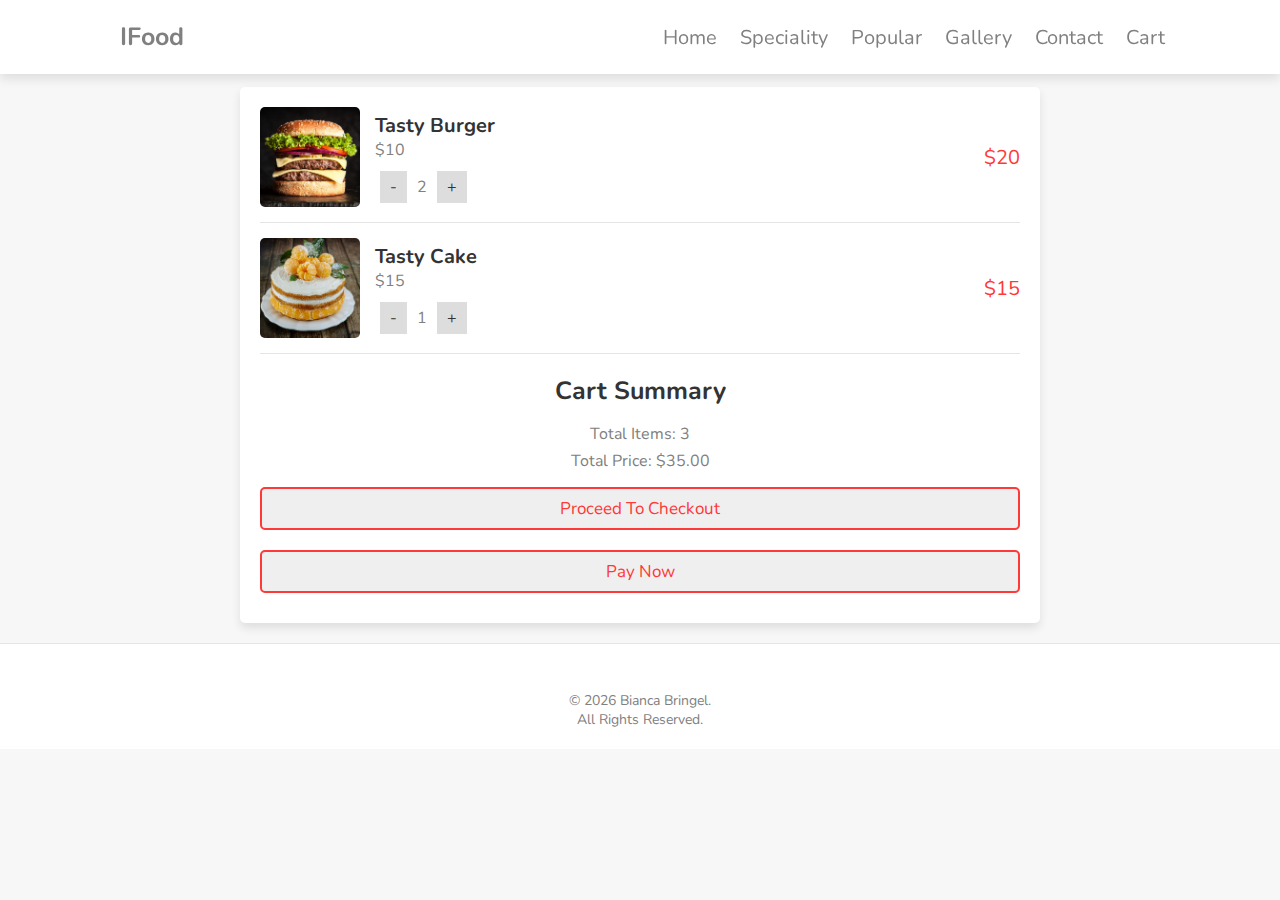
<file: cart.html>
<!DOCTYPE html>
<html lang="en" dir="ltr">
<head>
  <meta charset="utf-8">
  <meta name="viewport" content="width=device-width, initial-scale=1.0" />
  <link rel="stylesheet" href="styles.css">
  <!-- Fonts -->
  <link rel="stylesheet" href="https://cdnjs.cloudflare.com/ajax/libs/font-awesome/6.0.0-beta3/css/all.min.css" integrity="sha512-Fo3rlrZj/k7ujTnHg4CGR2D7kSs0v4LLanw2qksYuRlEzO+tcaEPQogQ0KaoGN26/zrn20ImR1DfuLWnOo7aBA==" crossorigin="anonymous" referrerpolicy="no-referrer" />
  <title>iFood Order Now</title>
</head>
<body>
  <header>
    <a href="index.html" class="logo"><i class="fas fa-utensils"></i>iFood</a>
    <div id="menu-bar" class="fas fa-bars"></div>
    <nav class="navbar">
      <a href="index.html#home">Home</a>
      <a href="index.html#speciality">Speciality</a>
      <a href="index.html#popular">Popular</a>
      <a href="index.html#gallery">Gallery</a>
      <a href="index.html#contact">Contact</a>
      <a href="cart.html">Cart</a>
    </nav>
  </header>

  <section class="cart" id="cart">
    <h1 class="heading">Your <span>Cart</span></h1>
    <div class="cart-container">
      <div class="cart-item" data-id="1">
        <img src="images/p-1.jpg" alt="Tasty Burger">
        <div class="item-details">
          <h3>Tasty Burger</h3>
          <span class="price">$10</span>
          <div class="quantity-controls">
            <button class="quantity-btn minus-btn">-</button>
            <span class="quantity">2</span>
            <button class="quantity-btn plus-btn">+</button>
          </div>
        </div>
        <div class="item-total">
          <span>$20</span>
        </div>
      </div>
      <div class="cart-item" data-id="2">
        <img src="images/p-2.jpg" alt="Tasty Cake">
        <div class="item-details">
          <h3>Tasty Cake</h3>
          <span class="price">$15</span>
          <div class="quantity-controls">
            <button class="quantity-btn minus-btn">-</button>
            <span class="quantity">1</span>
            <button class="quantity-btn plus-btn">+</button>
          </div>
        </div>
        <div class="item-total">
          <span>$15</span>
        </div>
      </div>
      <!-- Add more cart items as needed -->
      
      <div class="cart-summary">
        <h3>Cart Summary</h3>
        <p>Total Items: <span id="total-items">3</span></p>
        <p>Total Price: $<span id="total-price">35</span></p>
        <button class="btn">Proceed to Checkout</button>
        <button class="btn">Pay Now</button>
      </div>
    </div>
  </section>

  <footer>
    <div class="social-media">
      <a href="#"><i class="fab fa-facebook-f"></i></a>
      <a href="#"><i class="fab fa-twitter"></i></a>
      <a href="#"><i class="fab fa-instagram"></i></a>
    </div>
    <p>&copy; <span id="year"></span> Bianca Bringel.<br> All rights reserved.</p>
  </footer>

  <script src="script.js" charset="utf-8"></script>

</body>
</html>
</file>
<file: styles.css>
/* Rest of your CSS */
@import url('https://fonts.googleapis.com/css2?family=Nunito:wght@200;300;400;600;700&display=swap');

:root {
  --red: #ff3838;
}

* {
  font-family: 'Nunito', sans-serif;
  margin: 0;
  padding: 0;
  box-sizing: border-box;
  text-decoration: none;
  outline: none;
  border: none;
  text-transform: capitalize;
  transition: all .2s linear;
}

*::selection {
  background: var(--red);
  color: #fff;
}

html {
  font-size: 62.5%;
  overflow-x: hidden;
  scroll-behavior: smooth;
  scroll-padding-top: 6rem;
}

body {
  background: #f7f7f7;
}

section {
  padding: 2rem 9%;
}

.heading {
  text-align: center;
  font-size: 3.5rem;
  padding: 1rem;
  color: grey;
}

.heading span {
  color: var(--red);
}

.btn {
  display: inline-block;
  padding: .8rem 3rem;
  border: .2rem solid var(--red);
  color: var(--red);
  cursor: pointer;
  font-size: 1.7rem;
  border-radius: .5rem;
  position: relative;
  overflow: hidden;
  z-index: 0;
  margin-top: 1rem;
}

.btn::before {
  content: '';
  position: absolute;
  top: 0;
  right: 0;
  width: 0%;
  height: 100%;
  background: var(--red);
  transition: .3s linear;
  z-index: -1;
}

.btn:hover::before {
  width: 100%;
  left: 0;
}

.btn:hover {
  color: white;
}

header {
  position: fixed;
  top: 0;
  left: 0;
  right: 0;
  z-index: 1000;
  display: flex;
  align-items: center;
  justify-content: space-between;
  background: #fff;
  padding: 2rem 9%;
  box-shadow: 0 .5rem 1rem rgba(0,0,0,.1);
}

header .logo {
  font-size: 2.5rem;
  font-weight: bolder;
  color: grey;
}

header .logo i {
  padding-right: .5rem;
  color: var(--red);
}

header .navbar a {
  font-size: 2rem;
  margin-left: 2rem;
  color: grey;
}

header .navbar a:hover {
  color: var(--red);
}

#menu-bar {
  font-size: 3rem;
  cursor: pointer;
  color: grey;
  border: .1rem solid grey;
  border-radius: .3rem;
  padding: .5rem 1.5rem;
  display: none;
}

.home {
  display: flex;
  flex-wrap: wrap;
  gap: 1.5rem;
  min-height: 100vh;
  align-items: center;
  background: url(images/home-bg.jpg) no-repeat;
  background-size: cover;
  background-position: center;
}

.home .content {
  flex: 1 1 40rem;
}

.home .image {
  flex: 1 1 40rem;
}

.home .image img {
  width: 100%;
  padding: 1rem;
  animation: float 3s linear infinite;
}

@keyframes float {
  0%, 100% {
    transform: translateY(0rem);
  }
  50% {
    transform: translateY(3rem);
  }
}

.home .content > h3 {
  font-size: 5rem;
  color: #333;
}

.home .content > p {
  font-size: 1.7rem;
  color: grey;
  padding: 1rem 0;
}

.speciality .box-container {
  display: flex;
  flex-wrap: wrap;
  gap: 1.5rem;
}

.speciality .box-container .box {
  flex: 1 1 30rem;
  position: relative;
  overflow: hidden;
  box-shadow: 0 .5rem 1rem rgba(0,0,0,.1);
  border: .1rem solid rgba(0,0,0,.3);
  cursor: pointer;
  border-radius: .5rem;
}

.speciality .box-container .box .image {
  height: 100%;
  width: 100%;
  object-fit: cover;
  position: absolute;
  top: -100%;
  left: 0;
}

.speciality .box-container .box .content {
  text-align: center;
  background: #fff;
  padding: 2rem;
}

.speciality .box-container .box .content img {
  margin: 1.5rem 0;
}

.speciality .box-container .box .content h3 {
  font-size: 2.5rem;
  color: #333;
}

.speciality .box-container .box .content p {
  font-size: 1.6rem;
  color: grey;
  padding: 1rem 0;
}

.speciality .box-container .box:hover .image {
  top: 0;
}

.speciality .box-container .box:hover .content {
  transform: translateY(100%);
}

.popular .box-container {
  display: flex;
  flex-wrap: wrap;
  gap: 1.5rem;
}

.popular .box-container .box {
  padding: 2rem;
  background: #fff;
  box-shadow: 0 .5rem 1rem rgba(0,0,0,.1);
  border: .1rem solid rgba(0,0,0,.3);
  border-radius: .5rem;
  text-align: center;
  flex: 1 1 30rem;
  position: relative;
}

.popular .box-container .box img {
  height: 25rem;
  object-fit: cover;
  width: 100%;
  border-radius: .5rem;
}

.popular .box-container .box .price {
  position: absolute;
  top: 3rem;
  left: 3rem;
  background: var(--red);
  color: #fff;
  border-radius: .5rem;
  font-size: 2rem;
  padding: .5rem 1rem;
}

.popular .box-container .box h3 {
  color: #333;
  font-size: 2.5rem;
  padding-top: 1rem;
}

.popular .box-container .box .stars i {
  color: gold;
  font-size: 1.7rem;
  padding: 1rem .1rem;
}

.steps {
  display: flex;
  flex-wrap: wrap;
  gap: 1.5rem;
  padding: 1rem;
}

.steps .box {
  flex: 1 1 25rem;
  padding: 1rem;
  text-align: center;
}

.steps .box img {
  border-radius: 50%;
  border: 1rem solid #fff;
  box-shadow: 0 .5rem 1rem rgba(0,0,0,.1);
}

.steps .box h3 {
  font-size: 3rem;
  color: #333;
  padding: 1rem;
}

.gallery .box-container {
  display: flex;
  flex-wrap: wrap;
  gap: 1.5rem;
}

.gallery .box-container .box {
  height: 25rem;
  flex: 1 1 30rem;
  border: 1rem solid #fff;
  border-radius: .5rem;
  box-shadow: 0 .5rem 1rem rgba(0,0,0,.1);
  position: relative;
  overflow: hidden;
}

.gallery .box-container .box img {
  width: 100%;
  height: 100%;
  object-fit: cover;
}

.gallery .box-container .box .content {
  height: 100%;
  width: 100%;
  position: absolute;
  top: 100%;
  left: 0;
  background: rgba(255,255,255,.9);
  padding: 2rem;
  padding-top: 5rem;
  text-align: center;
}

.gallery .box-container .box:hover .content {
  top: 0;
}

.gallery .box-container .box h3 {
  font-size: 2.5rem;
  color: #333;
}

.gallery .box-container .box p {
  font-size: 1.5rem;
  color: grey;
  padding: 1rem 0;
}

.header .navbar {
  position: absolute;
  top: 100%;
  left: 0;
  right: 0;
  background: #f7f7f7;
  border-top: .1rem solid rgba(0,0,0,.1);
  clip-path: polygon(0 0, 100% 0, 100% 0, 0 0);
  transition: all .3s ease;
  visibility: hidden;
  opacity: 0;
}

.header .navbar.active {
  clip-path: polygon(0 0, 100% 0, 100% 100%, 0 100%);
  visibility: visible;
  opacity: 1;
}

.header .navbar a {
  margin: 1.5rem;
  padding: 1.5rem;
  display: block;
  border: .2rem solid rgba(0,0,0,.1);
  border-left: .5rem solid var(--red);
  background: #fff;
}

#menu-bar {
  font-size: 3rem;
  cursor: pointer;
  color: grey;
  border: .1rem solid grey;
  border-radius: .3rem;
  padding: .5rem 1.5rem;
  display: none;
}

@media(max-width:768px) {
  #menu-bar {
    display: block;
  }
  .navbar {
    display: none;
  }
  .navbar.active {
    display: block;
  }
}

.contact-container {
  max-width: 600px;
  margin: auto;
  padding: 2rem;
  background: #fff;
  box-shadow: 0 .5rem 1rem rgba(0,0,0,.1);
  border-radius: .5rem;
}

.contact-container .inputBox {
  margin: 1rem 0;
}

.contact-container .inputBox input,
.contact-container .inputBox textarea {
  width: 100%;
  padding: 1rem;
  border: .1rem solid rgba(0,0,0,.3);
  border-radius: .5rem;
  font-size: 1.6rem;
}

.contact-container .inputBox textarea {
  height: 15rem;
  resize: none;
}

footer {
  background: #fff;
  text-align: center;
  padding: 2rem;
  border-top: .1rem solid rgba(0,0,0,.1);
}

footer .social-media a {
  margin: 0 1rem;
  color: grey;
  font-size: 2rem;
  transition: color .3s;
}

footer .social-media a:hover {
  color: var(--red);
}

footer p {
  font-size: 1.4rem;
  color: grey;
}

/* Cart styling */

.cart-container {
  max-width: 800px;
  margin: auto;
  padding: 2rem;
  background: #fff;
  box-shadow: 0 .5rem 1rem rgba(0,0,0,.1);
  border-radius: .5rem;
}

.cart-item {
  display: flex;
  align-items: center;
  justify-content: space-between;
  margin-bottom: 1.5rem;
  padding-bottom: 1.5rem;
  border-bottom: .1rem solid rgba(0,0,0,.1);
}

.cart-item img {
  width: 100px;
  height: 100px;
  object-fit: cover;
  border-radius: .5rem;
}

.item-details {
  flex: 1;
  margin-left: 1.5rem;
}

.item-details h3 {
  font-size: 2rem;
  color: #333;
}

.item-details .price,
.item-details .quantity {
  font-size: 1.6rem;
  color: grey;
}

.item-total {
  font-size: 2rem;
  color: var(--red);
}

.cart-summary {
  text-align: center;
  margin-top: 2rem;
}

.cart-summary h3 {
  font-size: 2.5rem;
  color: #333;
  margin-bottom: 1.5rem;
}

.cart-summary p {
  font-size: 1.6rem;
  color: grey;
  margin: .5rem 0;
}

.cart-summary .btn {
  margin: 1rem 0;
  width: 100%;
}

.quantity-controls {
  display: flex;
  align-items: center;
  margin-top: 1rem;
}

.quantity-btn {
  cursor: pointer;
  background-color: #ddd;
  border: none;
  color: #333;
  font-size: 1.6rem;
  padding: 0.5rem 1rem;
  margin: 0 0.5rem;
}

.quantity-btn:hover {
  background-color: #ccc;
}

.quantity {
  font-size: 1.6rem;
  margin: 0 0.5rem;
}

.item-total {
  font-size: 2rem;
  color: var(--red);
}


/* For responsiveness */

@media(max-width:400px) {
  html {
    font-size: 50%;
  }

  .order .row form .inputBox input {
    width: 100%;
  }
}

@media(max-width:768px) {
  header .navbar {
    display: flex;
    flex-direction: column;
    align-items: center;
    justify-content: center;
    position: fixed;
    top: 0;
    left: 0;
    width: 100%;
    height: 100%;
    background: rgba(0, 0, 0, 0.9);
    visibility: hidden;
    opacity: 0;
    transition: all 0.3s ease;
    z-index: 1000;
  }

  header .navbar.active {
    visibility: visible;
    opacity: 1;
  }

  header .navbar a {
    font-size: 3rem;
    margin: 1.5rem 0;
    color: white;
    display: block;
    border: none;
    background: none;
    transition: color 0.3s;
  }

  header .navbar a:hover {
    color: var(--red);
  }

  #menu-bar {
    display: block;
  }
}
</file>
